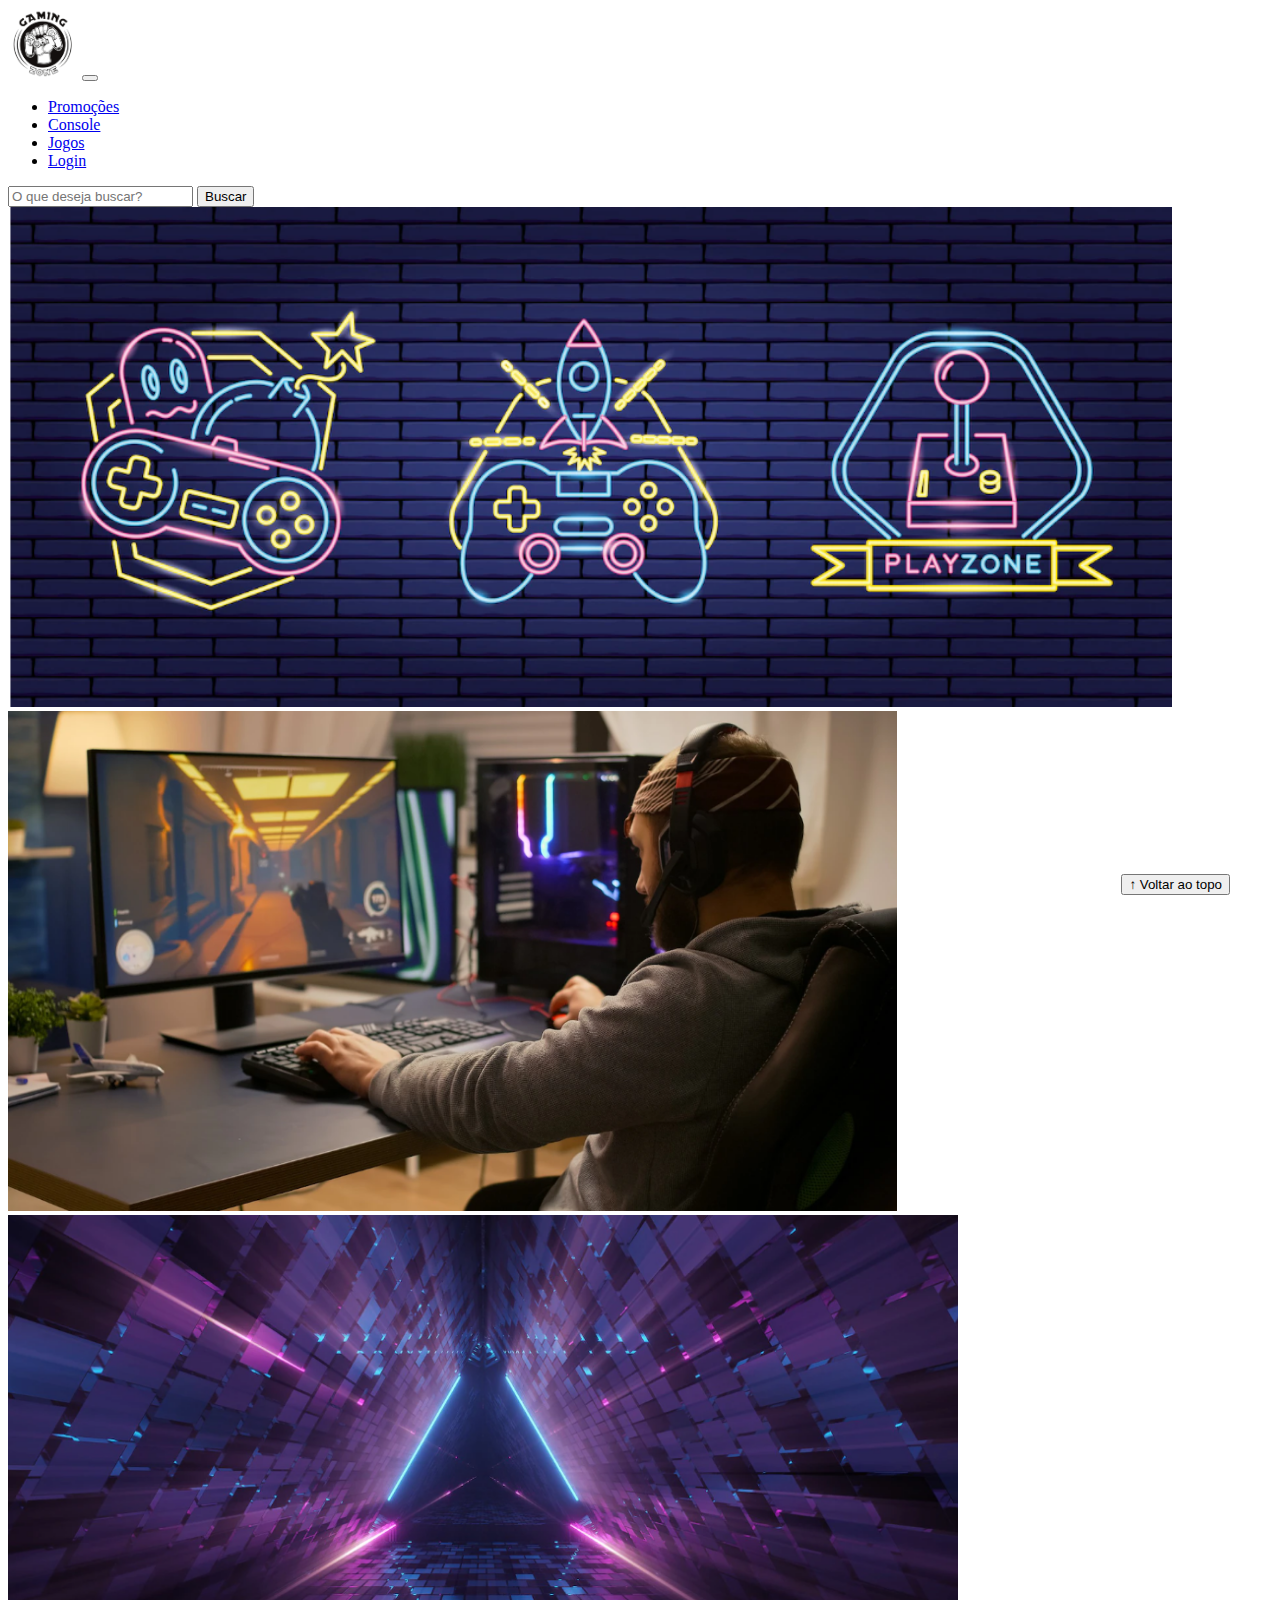
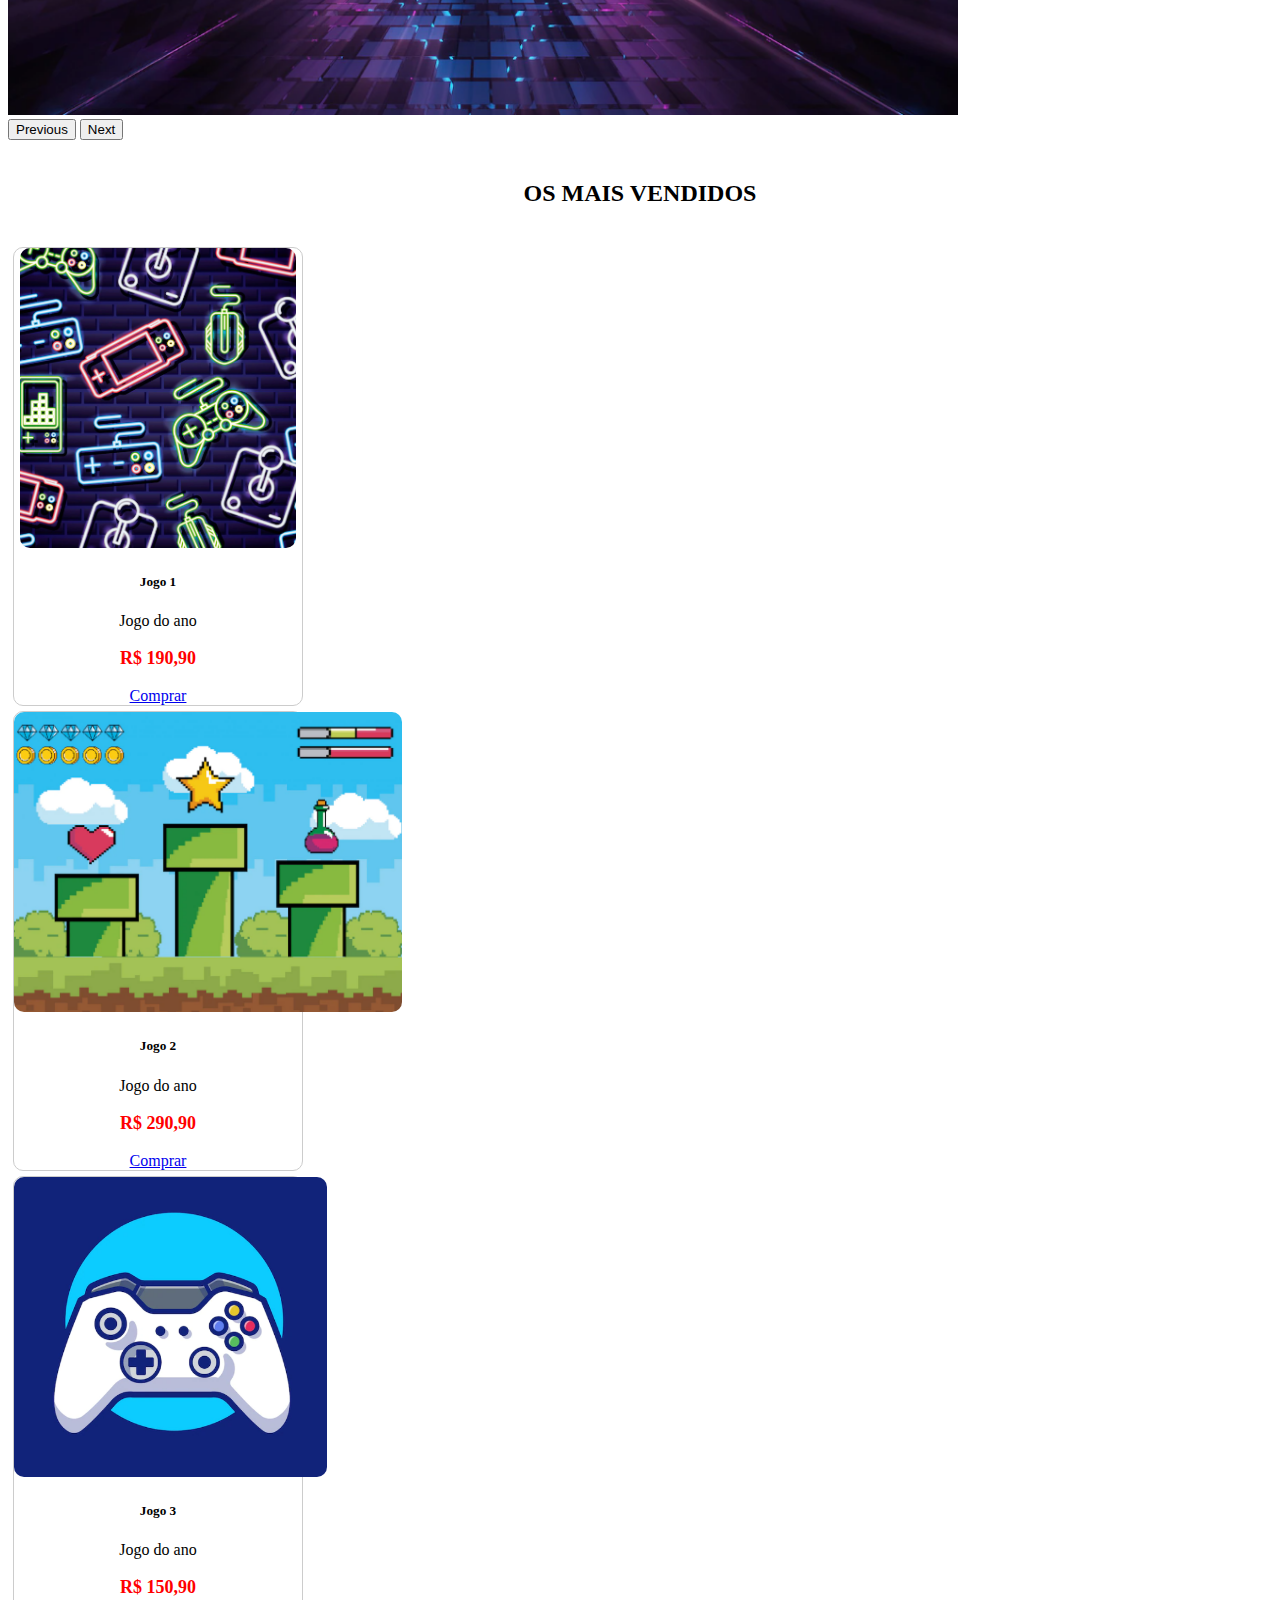
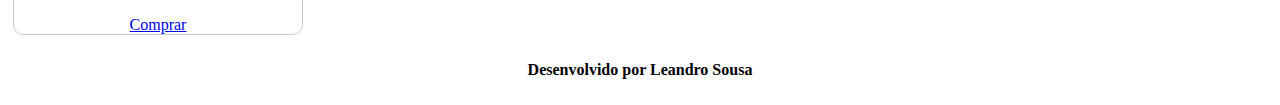
<file: index.html>
<!DOCTYPE html>
<html lang="pt-br">

<head>
  <meta charset="UTF-8">
  <meta http-equiv="X-UA-Compatible" content="IE=edge">
  <meta name="viewport" content="width=device-width, initial-scale=1.0">
  <title>LH Games</title>

  <link href="https://cdn.jsdelivr.net/npm/bootstrap@5.2.2/dist/css/bootstrap.min.css" rel="stylesheet"
    integrity="sha384-Zenh87qX5JnK2Jl0vWa8Ck2rdkQ2Bzep5IDxbcnCeuOxjzrPF/et3URy9Bv1WTRi" crossorigin="anonymous">

  <link rel="stylesheet" href="css/estilo.css">



</head>

<body>
  <header>
    <nav class="navbar navbar-expand-lg bg-body-tertiary">
        <div class="container-fluid">
        <a class="navbar-brand" href="index.html"><img src="img/logo.png"></a>
        <button class="navbar-toggler" type="button" data-bs-toggle="collapse" data-bs-target="#navbarSupportedContent" aria-controls="navbarSupportedContent" aria-expanded="false" aria-label="Toggle navigation">
          <span class="navbar-toggler-icon"></span>
        </button>
        <div class="collapse navbar-collapse" id="navbarSupportedContent">
          <ul class="navbar-nav me-auto mb-2 mb-lg-0">
            <li class="nav-item">
              <a class="nav-link active" aria-current="page" href="#">Promoções</a>
            </li>
            <li class="nav-item">
              <a class="nav-link" href="#">Console</a>
            </li>
            <li class="nav-item">
              <a class="nav-link" href="#">Jogos</a>
            </li>
            <li class="nav-item">
              <a class="nav-link" href="login.html">Login</a>
            </li> 
          </ul>
          <form class="d-flex" role="search">
            <input class="form-control me-2" type="search" placeholder="O que deseja buscar?" aria-label="Search"/>
            <button class="btn btn-outline-success" type="submit">Buscar</button>
          </form>
        </div>
      </div>
    </nav>
  </header>

  <main>



    <section id="section-banners" class="container-fluid">

      <div id="carouselExample" class="carousel slide">
          <div class="carousel-inner">
            <div class="carousel-item active">
              <img src="img/banner1.PNG" class="d-block w-100" alt="Venha comprar na nossa loja!">
            </div>
            <div class="carousel-item">
              <img src="img/banner2.PNG" class="d-block w-100" alt="Promoção de produtos!">
            </div>
            <div class="carousel-item">
              <img src="img/banner3.PNG" class="d-block w-100" alt="Várias novidades de produtos!">
            </div>
          </div>
        <button class="carousel-control-prev" type="button" data-bs-target="#carouselExample" data-bs-slide="prev">
          <span class="carousel-control-prev-icon" aria-hidden="true"></span>
          <span class="visually-hidden">Previous</span>
        </button>
        <button class="carousel-control-next" type="button" data-bs-target="#carouselExample" data-bs-slide="next">
          <span class="carousel-control-next-icon" aria-hidden="true"></span>
          <span class="visually-hidden">Next</span>
        </button>
      </div>

    </section>
    <section id="section-vendidos" class="container-fluid">

      <h2>OS MAIS VENDIDOS</h2>

      <div class="card-group">
        <div class="card" style="width: 18rem;">
          <img src="img/jogo1.PNG" class="card-img-top" alt="Jogo de aventura">
          <div class="card-body">
            <h5 class="card-title">Jogo 1</h5>
            <p class="card-text">Jogo do ano</p>
            <p class="preco">R$ 190,90</p>
            <a href="#" class="btn btn-primary">Comprar</a>
          </div>
        </div>

        <div class="card" style="width: 18rem;">
          <img src="img/jogo2.PNG" class="card-img-top" alt="Jogo de corrida">
          <div class="card-body">
            <h5 class="card-title">Jogo 2</h5>
            <p class="card-text">Jogo do ano</p>
            <p class="preco">R$ 290,90</p>
            <a href="#" class="btn btn-primary">Comprar</a>
          </div>
        </div>

        <div class="card" style="width: 18rem;">
          <img src="img/jogo3.PNG" class="card-img-top" alt="Melhor de todos!">
          <div class="card-body">
            <h5 class="card-title">Jogo 3</h5>
            <p class="card-text">Jogo do ano</p>
            <p class="preco">R$ 150,90</p>
            <a href="#" class="btn btn-primary">Comprar</a>
          </div>
        </div>
      </div>
    </section>


  </main>

  <footer>
    <p>Desenvolvido por Leandro Sousa</p>
  </footer>

  <button id="voltar-topo" type="button" class="btn btn-outline-primary" onclick="topo()">&uarr; Voltar ao topo</button>

  <script src="https://cdn.jsdelivr.net/npm/bootstrap@5.2.2/dist/js/bootstrap.bundle.min.js"
    integrity="sha384-OERcA2EqjJCMA+/3y+gxIOqMEjwtxJY7qPCqsdltbNJuaOe923+mo//f6V8Qbsw3"
    crossorigin="anonymous"></script>
  <script src="js/script.js"></script>

</body>

</html>
</file>
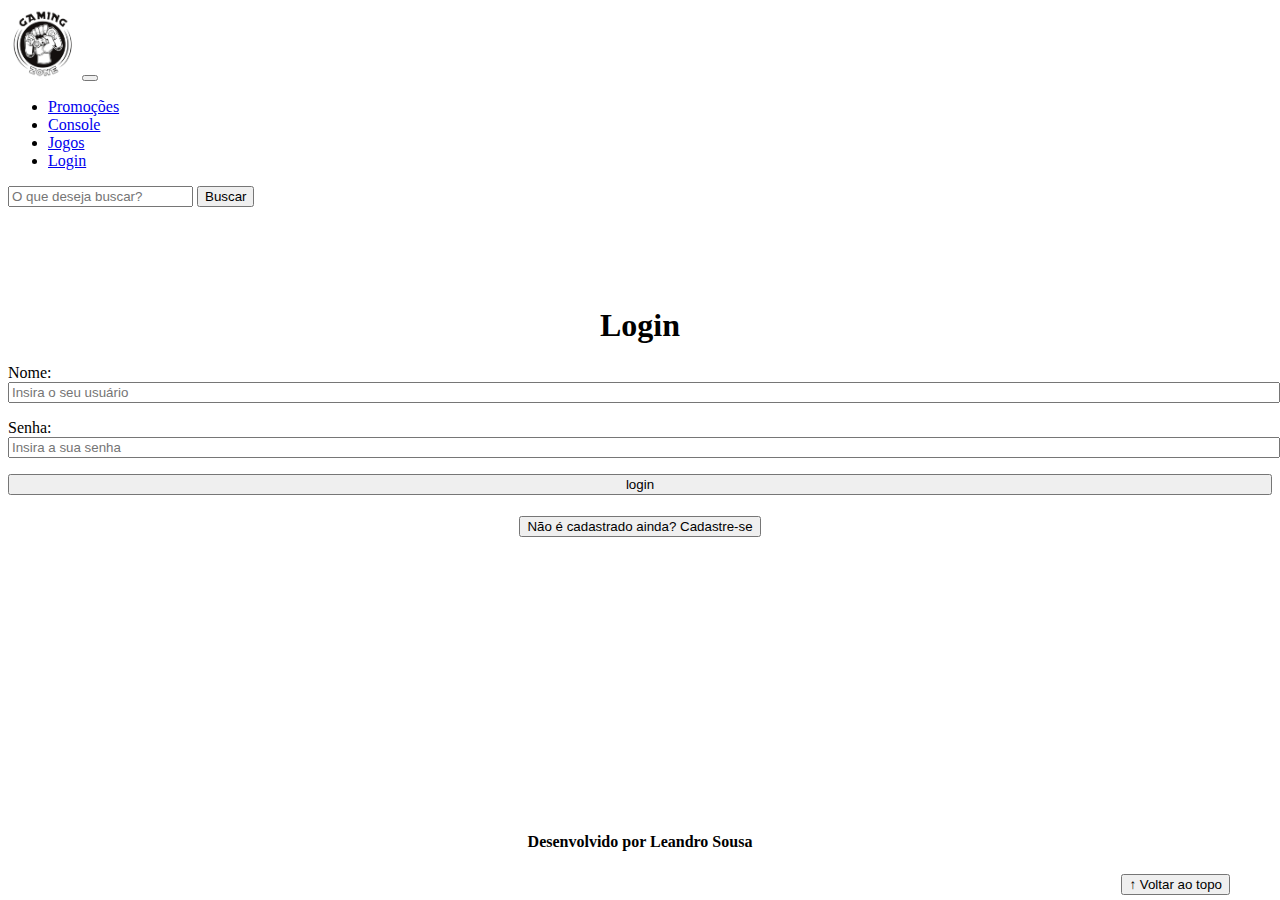
<file: login.html>
<!DOCTYPE html>
<html lang="pt-br">

<head>
    <meta charset="UTF-8">
    <meta http-equiv="X-UA-Compatible" content="IE=edge">
    <meta name="viewport" content="width=device-width, initial-scale=1.0">
    <title>LH Games - login</title>
    <link href="https://cdn.jsdelivr.net/npm/bootstrap@5.2.2/dist/css/bootstrap.min.css" rel="stylesheet"
        integrity="sha384-Zenh87qX5JnK2Jl0vWa8Ck2rdkQ2Bzep5IDxbcnCeuOxjzrPF/et3URy9Bv1WTRi" crossorigin="anonymous">
    <link rel="stylesheet" href="css/estilo.css">
</head>

<body>
    <header>
        <nav class="navbar navbar-expand-lg bg-body-tertiary">
            <div class="container-fluid">
                <a class="navbar-brand" href="index.html"><img src="img/logo.png"></a>
                <button class="navbar-toggler" type="button" data-bs-toggle="collapse" data-bs-target="#navbarSupportedContent" aria-controls="navbarSupportedContent" aria-expanded="false" aria-label="Toggle navigation">
                    <span class="navbar-toggler-icon"></span>
                </button>
                <div class="collapse navbar-collapse" id="navbarSupportedContent">
                    <ul class="navbar-nav me-auto mb-2 mb-lg-0">
                        <li class="nav-item">
                            <a class="nav-link active" aria-current="page" href="#">Promoções</a>
                        </li>
                        <li class="nav-item">
                            <a class="nav-link" href="#">Console</a>
                        </li>
                        <li class="nav-item">
                            <a class="nav-link" href="#">Jogos</a>
                        </li>
                        <li class="nav-item">
                            <a class="nav-link" href="login.html">Login</a>
                        </li> 
                    </ul>
                    <form class="d-flex" role="search">
                        <input class="form-control me-2" type="search" placeholder="O que deseja buscar?" aria-label="Search"/>
                        <button class="btn btn-outline-success" type="submit">Buscar</button>
                    </form>
                </div>
            </div>
        </nav>
    </header>

    <main>
        <section id="section-login">
            <h1>Login</h1>
            <div class="d-flex justify-content-center">
                <form method="post" action="" id="login">
                    <p>
                        <label for="usuario">Nome: </label>
                        <input id="usuario" name="usuario" required="required" type="text"
                            placeholder="Insira o seu usuário" class="form-control" />
                    </p>
                    <p>
                        <label for="senha">Senha: </label>
                        <input id="senha" name="senha" required="required" type="password"
                            placeholder="Insira a sua senha" class="form-control" />
                    </p>
                    <p>
                        <input type="button" value="login" class="btn btn-primary" id="bt-login" onclick="login()" />
                    </p>
                </form>
            </div>
        </section>

        <section id="section-cadastro">
            <div id="botao-cadastrar">
                <button type="button" class="btn btn-info">Não é cadastrado ainda? Cadastre-se</button>
            </div>
            <div id="form-cadastrar">

                <h1>Criar minha conta</h1>
                <p>Informe os seus dados abaixo para criar sua conta.</p>

                <div class="d-flex justify-content-center">
                    <form method="post" action="" id="login">
                        <p>
                            <label for="usuario">Usuário: </label>
                            <input id="usuario" name="usuario" required="required" type="text"
                                placeholder="ex. nome de usuário" class="form-control" />
                        </p>
                        <p>
                            <label for="email">E-mail: </label>
                            <input id="email" name="email" required="required" type="email"
                                placeholder="seu@email.com.br" class="form-control" />
                        </p>
                        <p>
                            <label for="senha">Senha: </label>
                            <input id="senha" name="senha" required="required" type="password"
                                placeholder="mínimo de 6 caracteres" class="form-control" />
                        </p>
                        <p>
                            <input type="button" value="Cadastrar" class="btn btn-primary" id="bt-cadastrar"
                                onclick="cadastro()" />
                        </p>
                    </form>
                </div>

            </div>
        </section>

    </main>



    <footer>
        <p>Desenvolvido por Leandro Sousa</p>
    </footer>

    <button id="voltar-topo" type="button" class="btn btn-outline-primary">&uarr; Voltar ao topo</button>

    <script src="https://cdn.jsdelivr.net/npm/bootstrap@5.2.2/dist/js/bootstrap.bundle.min.js"
        integrity="sha384-OERcA2EqjJCMA+/3y+gxIOqMEjwtxJY7qPCqsdltbNJuaOe923+mo//f6V8Qbsw3"
        crossorigin="anonymous"></script>
    <script src="js/script.js"></script>

    <script src="https://code.jquery.com/jquery-3.6.1.js"
        integrity="sha256-3zlB5s2uwoUzrXK3BT7AX3FyvojsraNFxCc2vC/7pNI=" crossorigin="anonymous"></script>
    <script type="text/javascript" src="js/jquery-script.js"></script>

</body>

</html>
</file>
<file: css/estilo.css>
/*cabeçalho*/
header img{
    height: 70px;
    width: 70px;
}

/*Conteudo principal*/
main{
    min-height: 500px;
}

/*banner*/
#section-banners img{
    height: 500px;
}

/*Produtos vendidos*/
#section-vendidos {
    text-align: center;
}

#section-vendidos h2 {
    font-weight: bold;
    padding: 20px;
}

#section-vendidos img {
    height: 300px;
    border-radius: 10px;
}

#section-vendidos .card {
    margin: 5px;
    border: 1px solid #ccc;
    border-radius: 10px;
}

#section-vendidos .preco { 
    color: red;
    font-size: 18px;
    font-weight: bold;
}

/*Rodapé*/
footer {
    text-align: center;
}

footer p {
    font-weight: bold;
    padding: 10px;
}


/*Botão Voltar topo*/
#voltar-topo {
    position: fixed;
    bottom: 5px;
    right: 50px;
}


/* página de login  */
#section-login {
   margin-top: 100px;
}

#section-login h1 {
    text-align: center;
    margin-bottom: 20px;
}

#section-login h2 {
    text-align: center;
}

#section-login input {
    width: 100%;
}


/* Formulário de cadastro*/

#section-cadastro {
    padding: 5px;
    text-align: center;
    background-color: #fff;
}

#form-cadastrar {
    padding: 50px;
    display: none;
}
</file>
